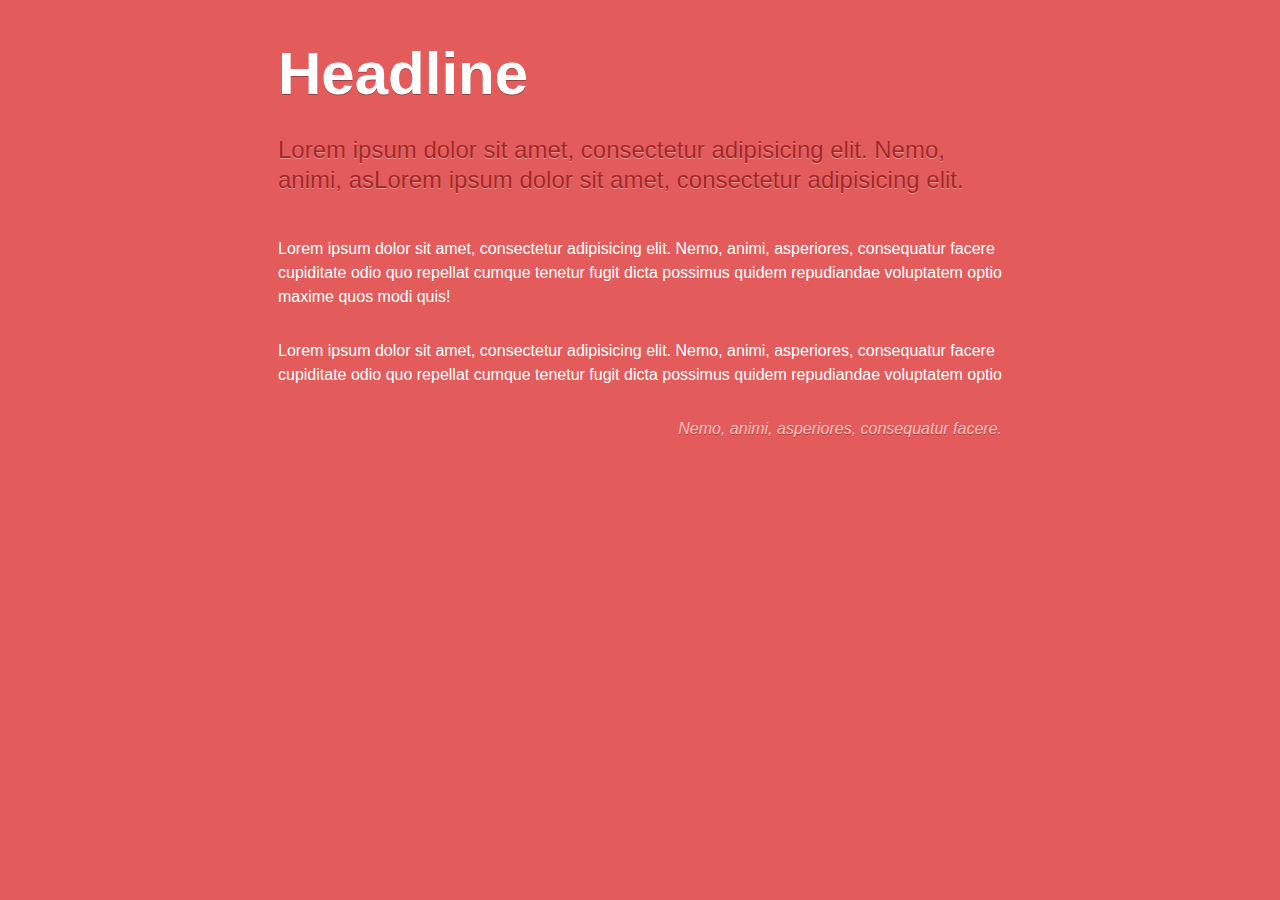
<file: L1/index.html>
<!doctype html>
<html>
    <head>
        <meta charset="utf-8">
        <title>Simple text</title>
        <link rel="stylesheet" href="style.css">
    </head>
    <body>
        <div>
            <h1>
                Headline
            </h1>
            <p>
               Lorem ipsum dolor sit amet, consectetur adipisicing elit. Nemo, animi,
               asLorem ipsum dolor sit amet, consectetur adipisicing elit.
            </p>
            <p>
               Lorem ipsum dolor sit amet, consectetur adipisicing elit.
               Nemo, animi, asperiores, consequatur facere cupiditate 
               odio quo repellat cumque tenetur fugit dicta possimus 
               quidem repudiandae voluptatem optio maxime quos modi quis!
            </p>
            <p>
                Lorem ipsum dolor sit amet, consectetur adipisicing elit. 
                Nemo, animi, asperiores, consequatur facere cupiditate odio
                quo repellat cumque tenetur fugit dicta possimus quidem
                repudiandae voluptatem optio 
            </p>
            <p class="last-p"><em>
                Nemo, animi, asperiores, consequatur facere.
            </em></p>
        </div>
    </body>
</html>
</file>
<file: L1/style.css>
* {
    margin: 0;
    padding: 0;
}

body {
    background-color: #e35b5b;
    font-size: 16px;
    line-height: 24px;
    color: white;
    font-family: Arial;
}

div {
    width: 724px;
    margin: 43px auto 0;
    padding: 0 20px;
}
h1 {
    font-size: 60px;
    line-height: 62px;
    text-shadow: 0 1px 0 rgba(0,0,0,0.3);
    margin-bottom: 30px;
}
h1+p {
    font-size: 24px;
    line-height: 30px;
    color: #a42727;
    text-shadow: 0 1px 0 rgba(255,255,255,0.35);
    margin-bottom: 42px;
}
p.last-p {
    color: #ffbfbf;
    text-align: right;
    text-shadow: 0 1px 0 rgba(0,0,0,0.3);
}
p {
    margin-bottom: 30px;
}
</file>
